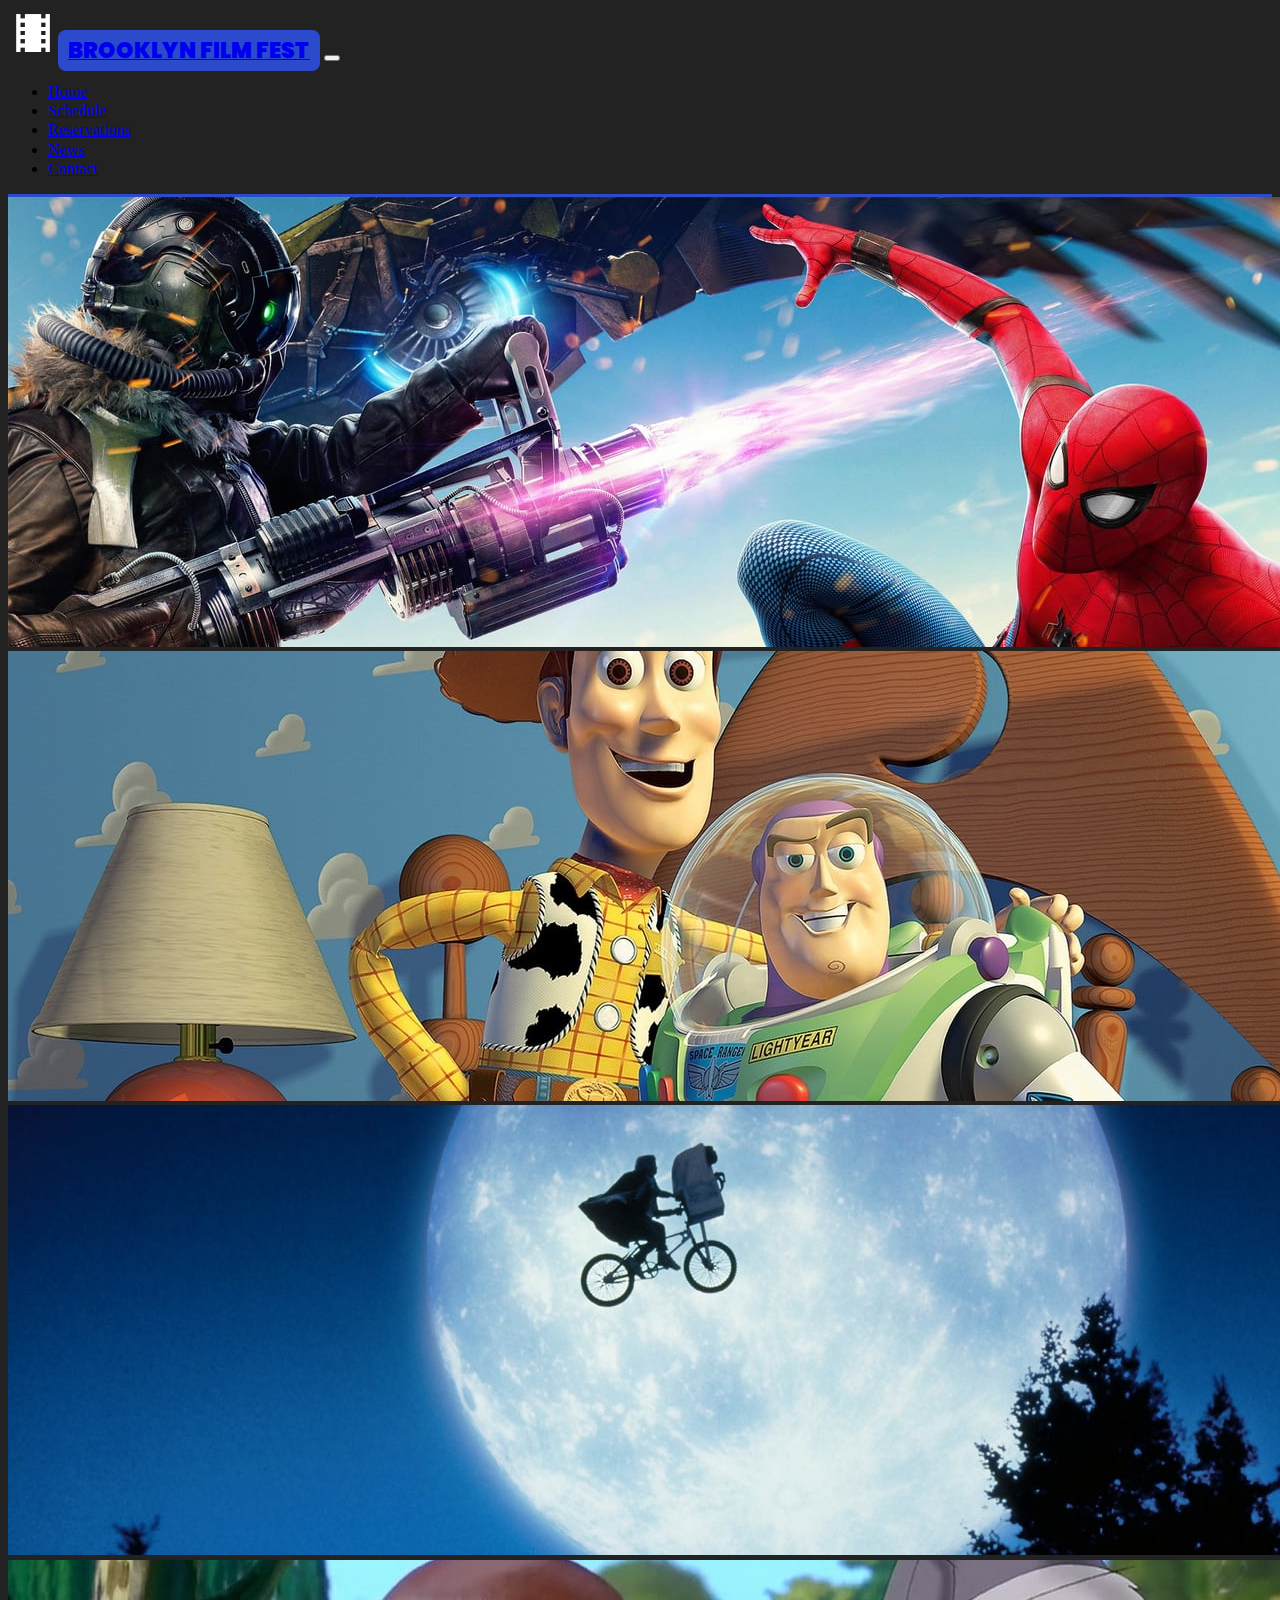
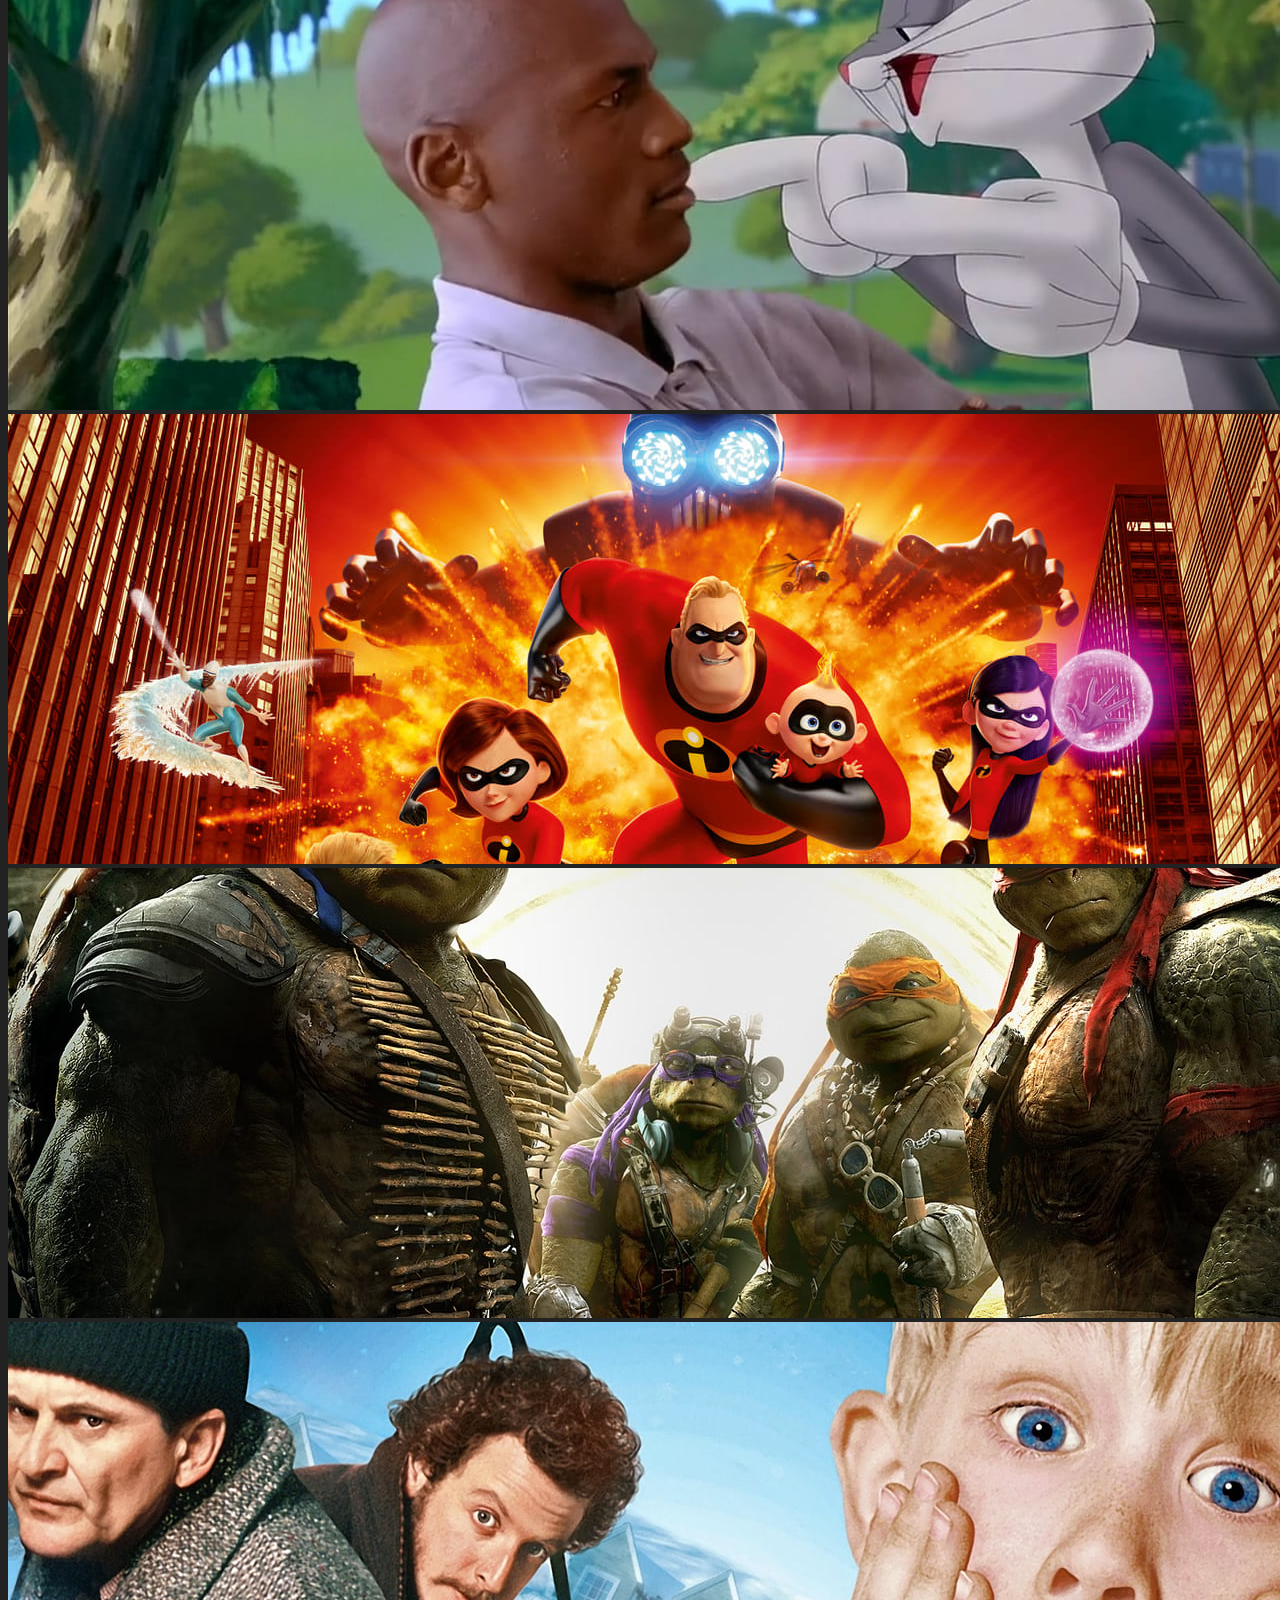
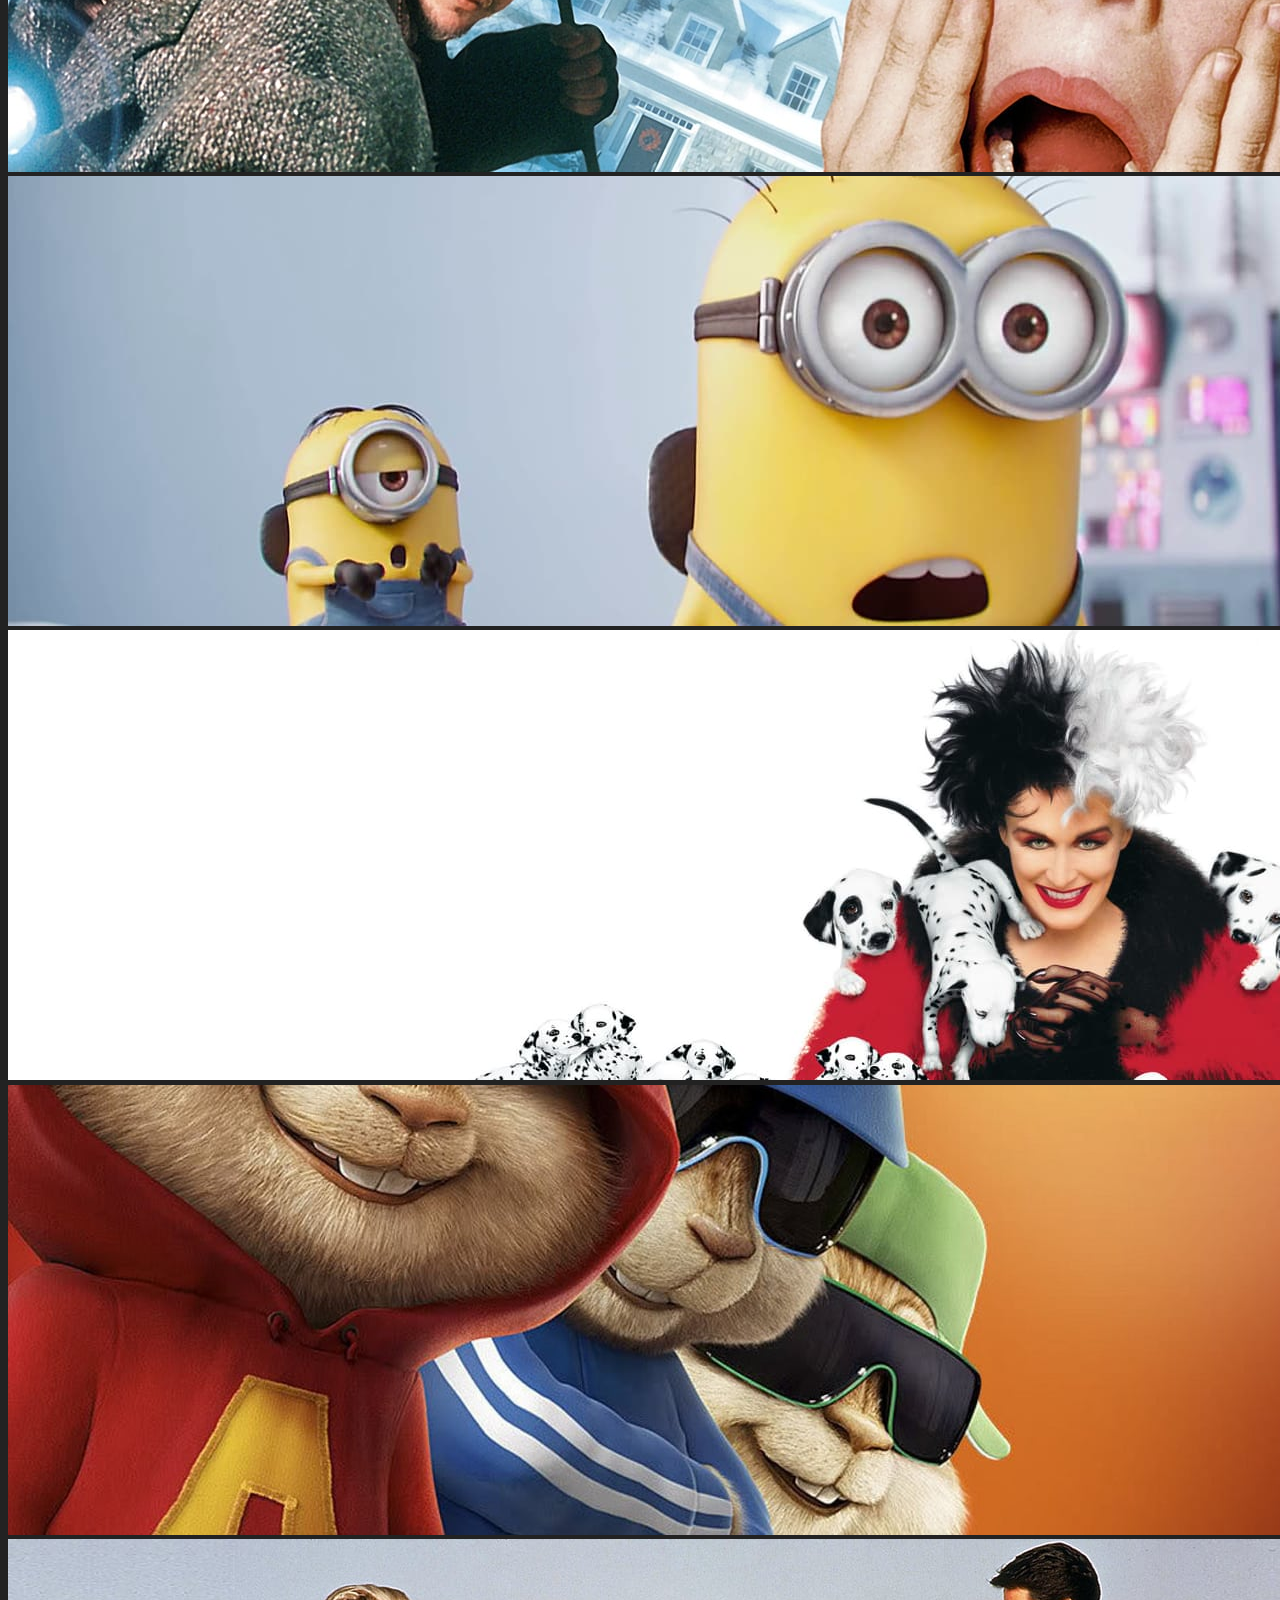
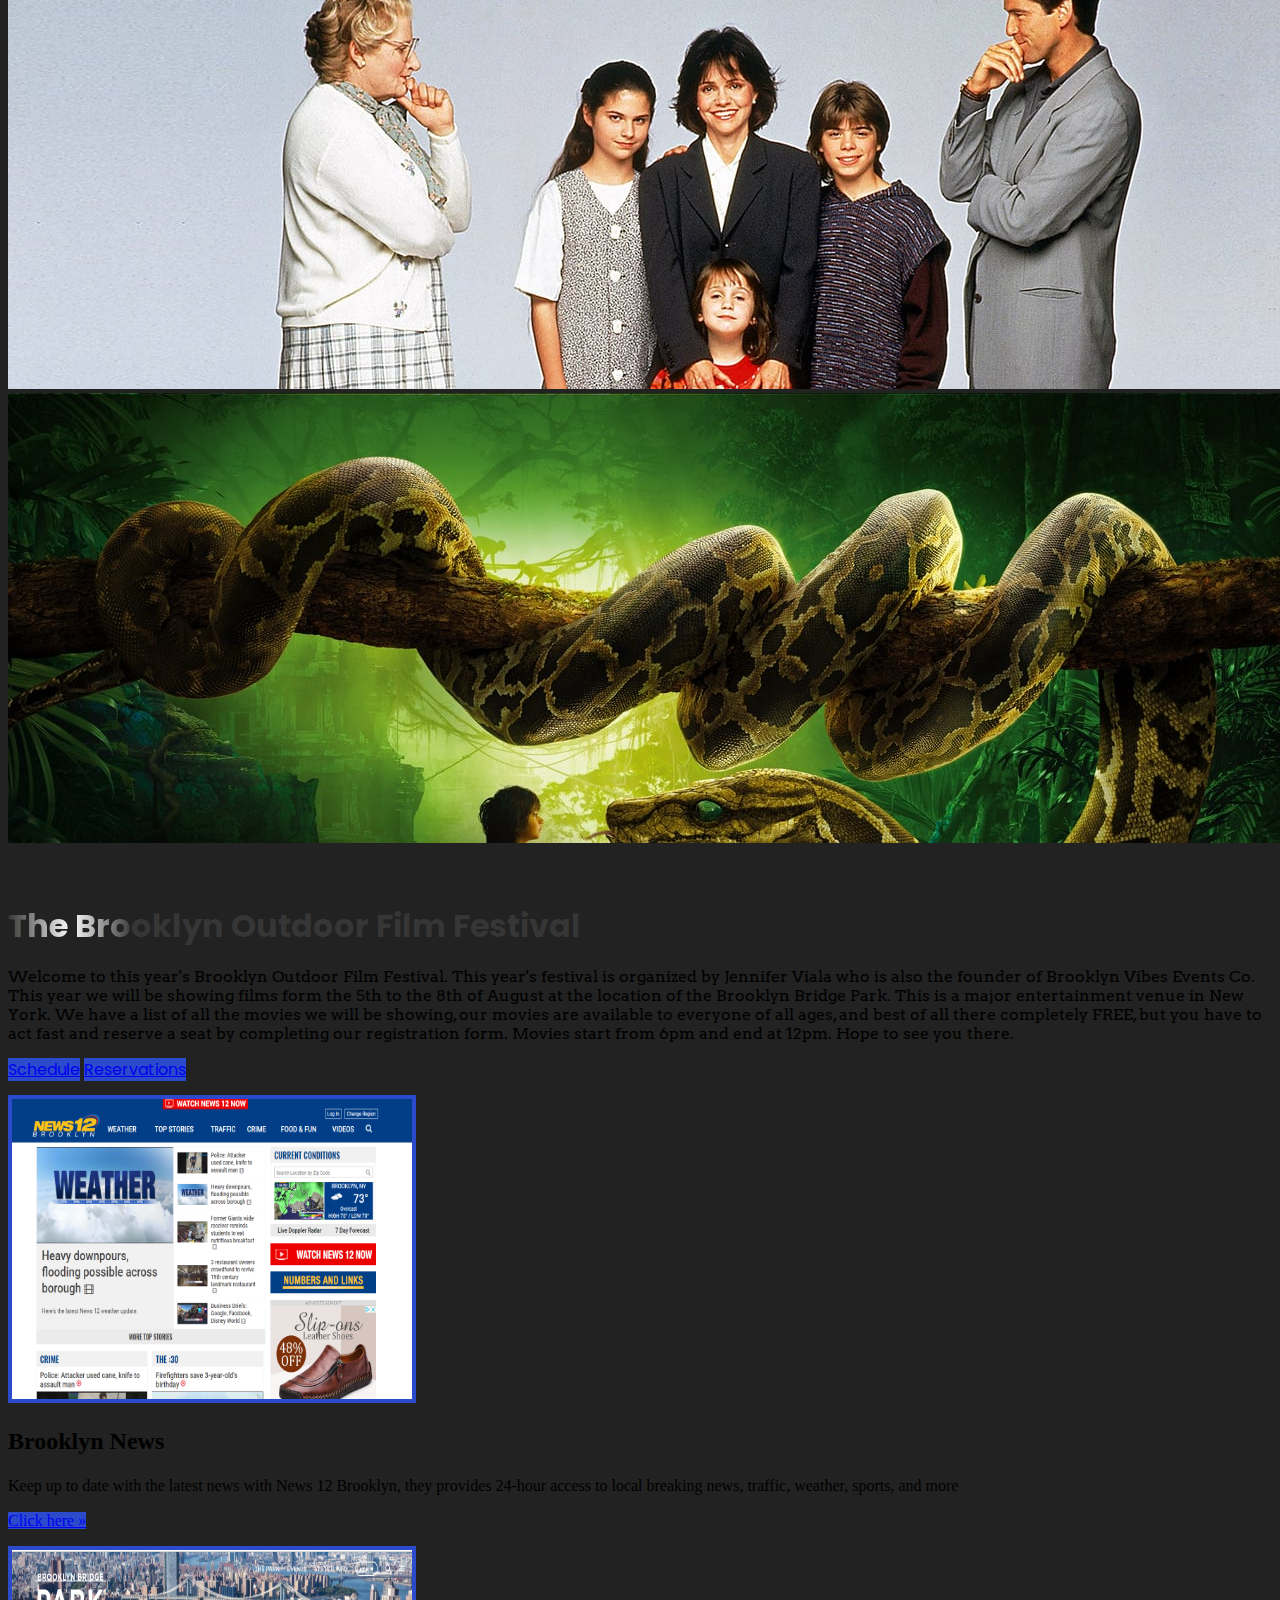
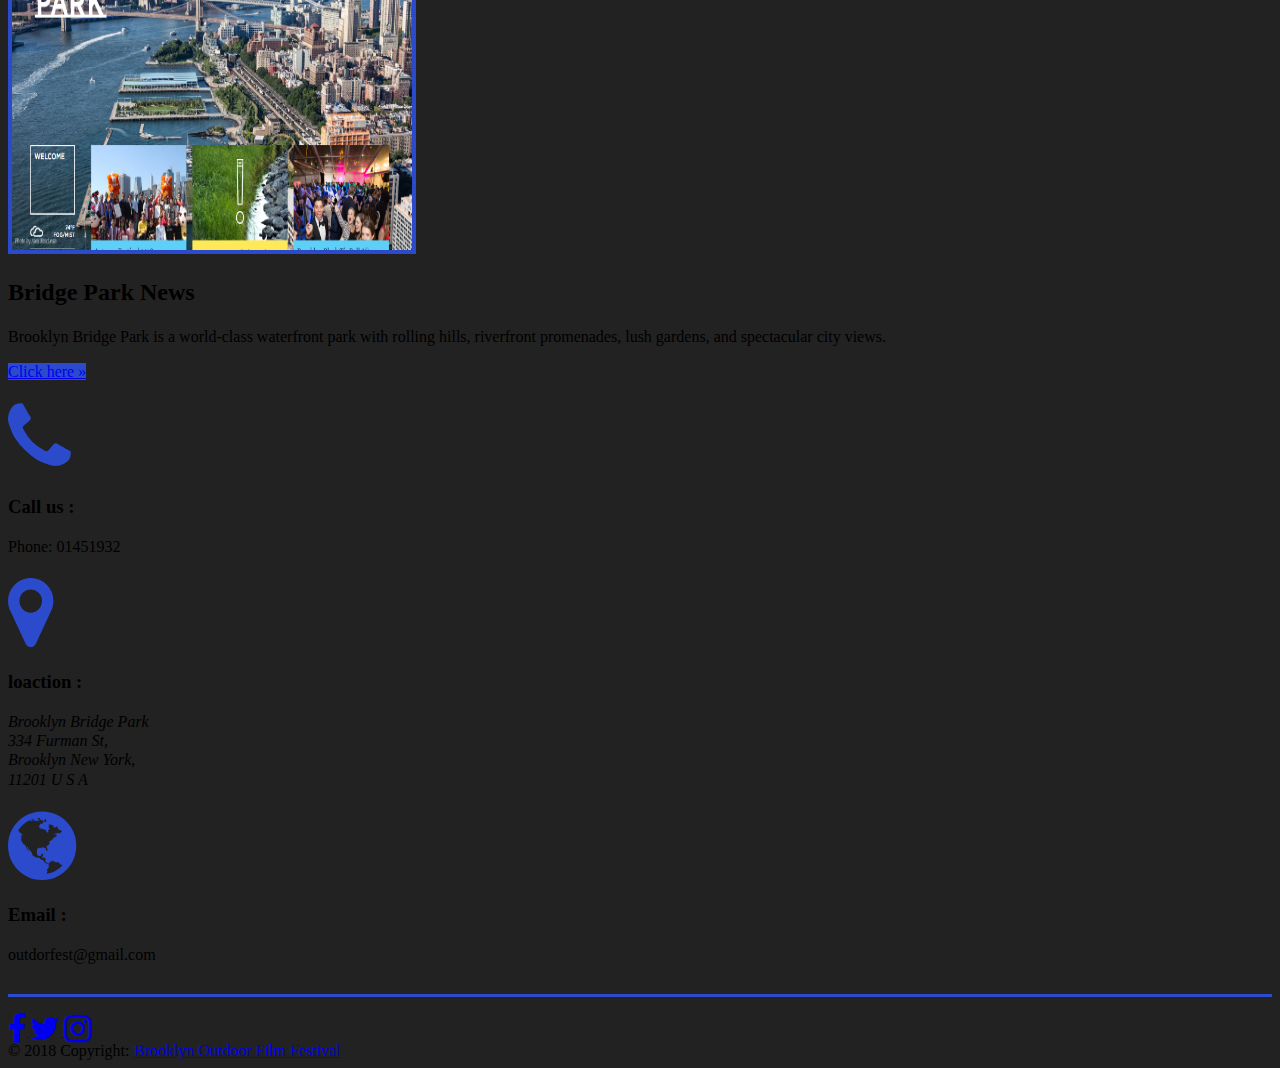
<file: index.html>
<!DOCTYPE html>
<html lang="en">
<head>
  <meta charset="UTF-8">
  <meta name="viewport" content="width=device-width, initial-scale=1.0">
  <meta http-equiv="X-UA-Compatible" content="ie=edge">
  <title>Film Festival</title>
  <link href="https://fonts.googleapis.com/css?family=Arvo" rel="stylesheet">
  <link href="https://fonts.googleapis.com/css?family=Poppins:400,700,900" rel="stylesheet">
  <link href="https://fonts.googleapis.com/css?family=Poppins:400,800i" rel="stylesheet">
  <link rel="stylesheet" href="https://stackpath.bootstrapcdn.com/bootstrap/4.1.3/css/bootstrap.min.css" integrity="sha384-MCw98/SFnGE8fJT3GXwEOngsV7Zt27NXFoaoApmYm81iuXoPkFOJwJ8ERdknLPMO" crossorigin="anonymous">
  <link rel="stylesheet" href="styles.css">
</head>
<body>
<!-- NAVBAR -->
  <nav class="navbar navbar-expand-xl navbar-dark bg-dark sticky-top py-3">
    <a class="navbar-brand" href="#"><img src="images/logo.png" height="50" alt=""><span class="brooklyn">Brooklyn film fest</span></a>
    <button class="navbar-toggler" type="button" data-toggle="collapse" data-target="#navbarsExampleDefault" >
      <span class="navbar-toggler-icon"></span>
    </button>

    <div class="collapse navbar-collapse text-white" id="navbarsExampleDefault">
      <ul class="navbar-nav ml-auto">
        <li class="nav-item active">
          <a class="nav-link" href="index.html">Home</a>
        </li>
        <li class="nav-item">
          <a class="nav-link" href="schedule.html">Schedule</a>
        </li>
        <li class="nav-item">
          <a class="nav-link" href="reservation.html">Reservations</a>
        </li>
        <li class="nav-item">
          <a class="nav-link" href="news.html">News</a>
        </li>
        <li class="nav-item">
          <a class="nav-link" href="contact.html">Contact</a>
        </li>
      </ul>
    </div>
  </nav>

<!-- IMAGE SLIDER -->
  <div id="carouselExampleControls" class="carousel slide" data-ride="carousel">
    <div class="carousel-inner">
      <div class="carousel-item active">
        <img class="d-block w-100" src="images/slider1.jpg" alt="First slide">
      </div>
      <div class="carousel-item">
        <img class="d-block w-100" src="images/slider2.jpg" alt="Second slide">
      </div>
      <div class="carousel-item">
        <img class="d-block w-100" src="images/slider3.jpg" alt="Third slide">
      </div>
      <div class="carousel-item">
        <img class="d-block w-100" src="images/slider4.jpg" alt="Fourth slide">
      </div>
      <div class="carousel-item">
        <img class="d-block w-100" src="images/slider5.jpg" alt="Fifth slide">
      </div>
      <div class="carousel-item">
        <img class="d-block w-100" src="images/slider6.jpg" alt="Sixth slide">
      </div>
      <div class="carousel-item">
        <img class="d-block w-100" src="images/slider7.jpg" alt="Seventh slide">
      </div>
      <div class="carousel-item">
        <img class="d-block w-100" src="images/slider8.jpg" alt="Eight slide">
      </div>
      <div class="carousel-item">
        <img class="d-block w-100" src="images/slider9.jpg" alt="Ninth slide">
      </div>
      <div class="carousel-item">
        <img class="d-block w-100" src="images/slider10.jpg" alt="Tenth slide">
      </div>
      <div class="carousel-item">
        <img class="d-block w-100" src="images/slider11.jpg" alt="Eleventh slide">
      </div>
      <div class="carousel-item">
        <img class="d-block w-100" src="images/slider12.jpg" alt="Twelvth slide">
      </div>
    </div>
    <a class="carousel-control-prev" href="#carouselExampleControls" role="button" data-slide="prev">
      <span class="carousel-control-prev-icon" aria-hidden="true"></span>
      <span class="sr-only">Previous</span>
    </a>
    <a class="carousel-control-next" href="#carouselExampleControls" role="button" data-slide="next">
      <span class="carousel-control-next-icon" aria-hidden="true"></span>
      <span class="sr-only">Next</span>
    </a>
  </div>

<br><br>

<div class="container-marketing-bg">
<main role="main">
      <section class="text-center text-white">
        <div class="container">
          <h1 class="jumbotron-heading">The Brooklyn Outdoor Film Festival</h1>
          <p class="lead text-white">Welcome to this year's Brooklyn Outdoor Film Festival. This year's festival is organized by Jennifer Viala who is also the founder of Brooklyn Vibes Events Co. This year we will be showing films form the 5th to the 8th of August at the location of the Brooklyn Bridge Park. This is a major entertainment venue in New York.
          We have a list of all the movies we will be showing, our movies are available to everyone of all ages, and best of all there completely FREE, but you have to act fast and reserve a seat by completing our registration form. Movies start from 6pm and end at 12pm. Hope to see you there.
         </p>
          <p>
            <a href="schedule.html" class="btn btn-dark my-2">Schedule</a>
            <a href="reservation.html" class="btn btn-dark my-2">Reservations</a>
          </p>
        </div>
      </div>


<!-- NEWS CONTAINERS -->
<div class="container">
    <div class="row" id="news12">
      <div class="col-lg-4 text-white text-center offset-sm-1">
        <img class="news" src="images/brooklynnews.jpg" alt="Generic placeholder image" width="400" height="300">
        <h2>Brooklyn News</h2>
        <p>Keep up to date with the latest news with News 12 Brooklyn, they provides 24-hour access to local breaking news, traffic, weather, sports, and more</p>
        <p><a class="btn btn-dark" href="http://brooklyn.news12.com/" target="_blank" role="button">Click here &raquo;</a></p>
      </div>
      <div class="col-lg-4 text-white text-center offset-lg-1">
        <img class="news" src="images/bridgepark.jpg" alt="Generic placeholder image" width="400" height="300">
        <h2>Bridge Park News</h2>
        <p>Brooklyn Bridge Park is a world-class waterfront park with rolling hills, riverfront promenades, lush gardens, and spectacular city views.</p>
        <p><a class="btn btn-dark" href="https://www.brooklynbridgepark.org/" target="_blank" role="button">Click here &raquo;</a></p>
      </div>
    </div>
    </div>
  </section>


<!-- CONTACT DETAIL WITH ICONS -->
    <section id="call" class="container">
     <div class="w-75 mx-auto">
       <div class="row text-white">
            <div class="col-sm-12 col-md-6 col-lg-4 my-5">
              <div class="card border-0">
                 <div class="card-body text-center">
                   <i class="fa fa-phone fa-5x mb-3" aria-hidden="true"></i>
                   <h3 class="text-uppercase mb-5">Call us :</h3>
                   <p>Phone: 01451932</p>
                 </div>
               </div>
            </div>
            <div class="col-sm-12 col-md-6 col-lg-4 my-5">
              <div class="card border-0">
                 <div class="card-body text-center">
                   <i class="fa fa-map-marker fa-5x mb-3" aria-hidden="true"></i>
                   <h3 class="text-uppercase mb-5">loaction :</h3>
                  <address><p>Brooklyn Bridge Park<br>
                  334 Furman St,<br>
                  Brooklyn New York,<br>
                  11201 U S A</p></address>
                 </div>
               </div>
            </div>
            <div class="col-sm-12 col-md-6 col-lg-4 my-5">
             <div class="card border-0">
                <div class="card-body text-center">
                  <i class="fa fa-globe fa-5x mb-3" aria-hidden="true"></i>
                  <h3 class="text-uppercase mb-5">Email :</h3>
                  <p>outdorfest@gmail.com</p>
                </div>
              </div>
           </div>
         </div>
       </div>
     </section>

<!-- SOCIAL LINK FOOTER -->
<footer class="page-footer font-small cyan darken-3">
    <div class="container">
      <div class="row">
        <div class="col-md-12 py-3">
          <div class="mb-7 offset-lg-5">
            <a class="fb-ic">
              <a href="https://facebook.com" target="_blank"> <i class="fa fa-facebook fa-lg white-text mr-md-5 mr-3 fa-2x"> </i>
            </a>
            <a class="tw-ic">
              <a href="https://twitter.com" target="_blank"><i class="fa fa-twitter fa-lg white-text mr-md-5 mr-3 fa-2x"> </i>
            </a>
            <a class="ins-ic">
              <a href="https://instagram.com" target="_blank"><i class="fa fa-instagram fa-lg white-text mr-md-5 mr-3 fa-2x"> </i>
            </a>
          </div>
        </div>
      </div>
    </div>
    <div class="footer-copyright text-white text-center py-3">© 2018 Copyright:
      <a href="https://mdbootstrap.com/bootstrap-tutorial/">Brooklyn Outdoor Film Festival</a>
    </div>
  </footer>

  <script src="https://code.jquery.com/jquery-3.3.1.slim.min.js" integrity="sha384-q8i/X+965DzO0rT7abK41JStQIAqVgRVzpbzo5smXKp4YfRvH+8abtTE1Pi6jizo" crossorigin="anonymous"></script>
  <script src="https://cdnjs.cloudflare.com/ajax/libs/popper.js/1.14.3/umd/popper.min.js" integrity="sha384-ZMP7rVo3mIykV+2+9J3UJ46jBk0WLaUAdn689aCwoqbBJiSnjAK/l8WvCWPIPm49" crossorigin="anonymous"></script>
  <script src="https://stackpath.bootstrapcdn.com/bootstrap/4.1.3/js/bootstrap.min.js" integrity="sha384-ChfqqxuZUCnJSK3+MXmPNIyE6ZbWh2IMqE241rYiqJxyMiZ6OW/JmZQ5stwEULTy" crossorigin="anonymous"></script>
  <link rel="stylesheet" href="https://cdnjs.cloudflare.com/ajax/libs/font-awesome/4.7.0/css/font-awesome.min.css">
</body>
</html>
</file>
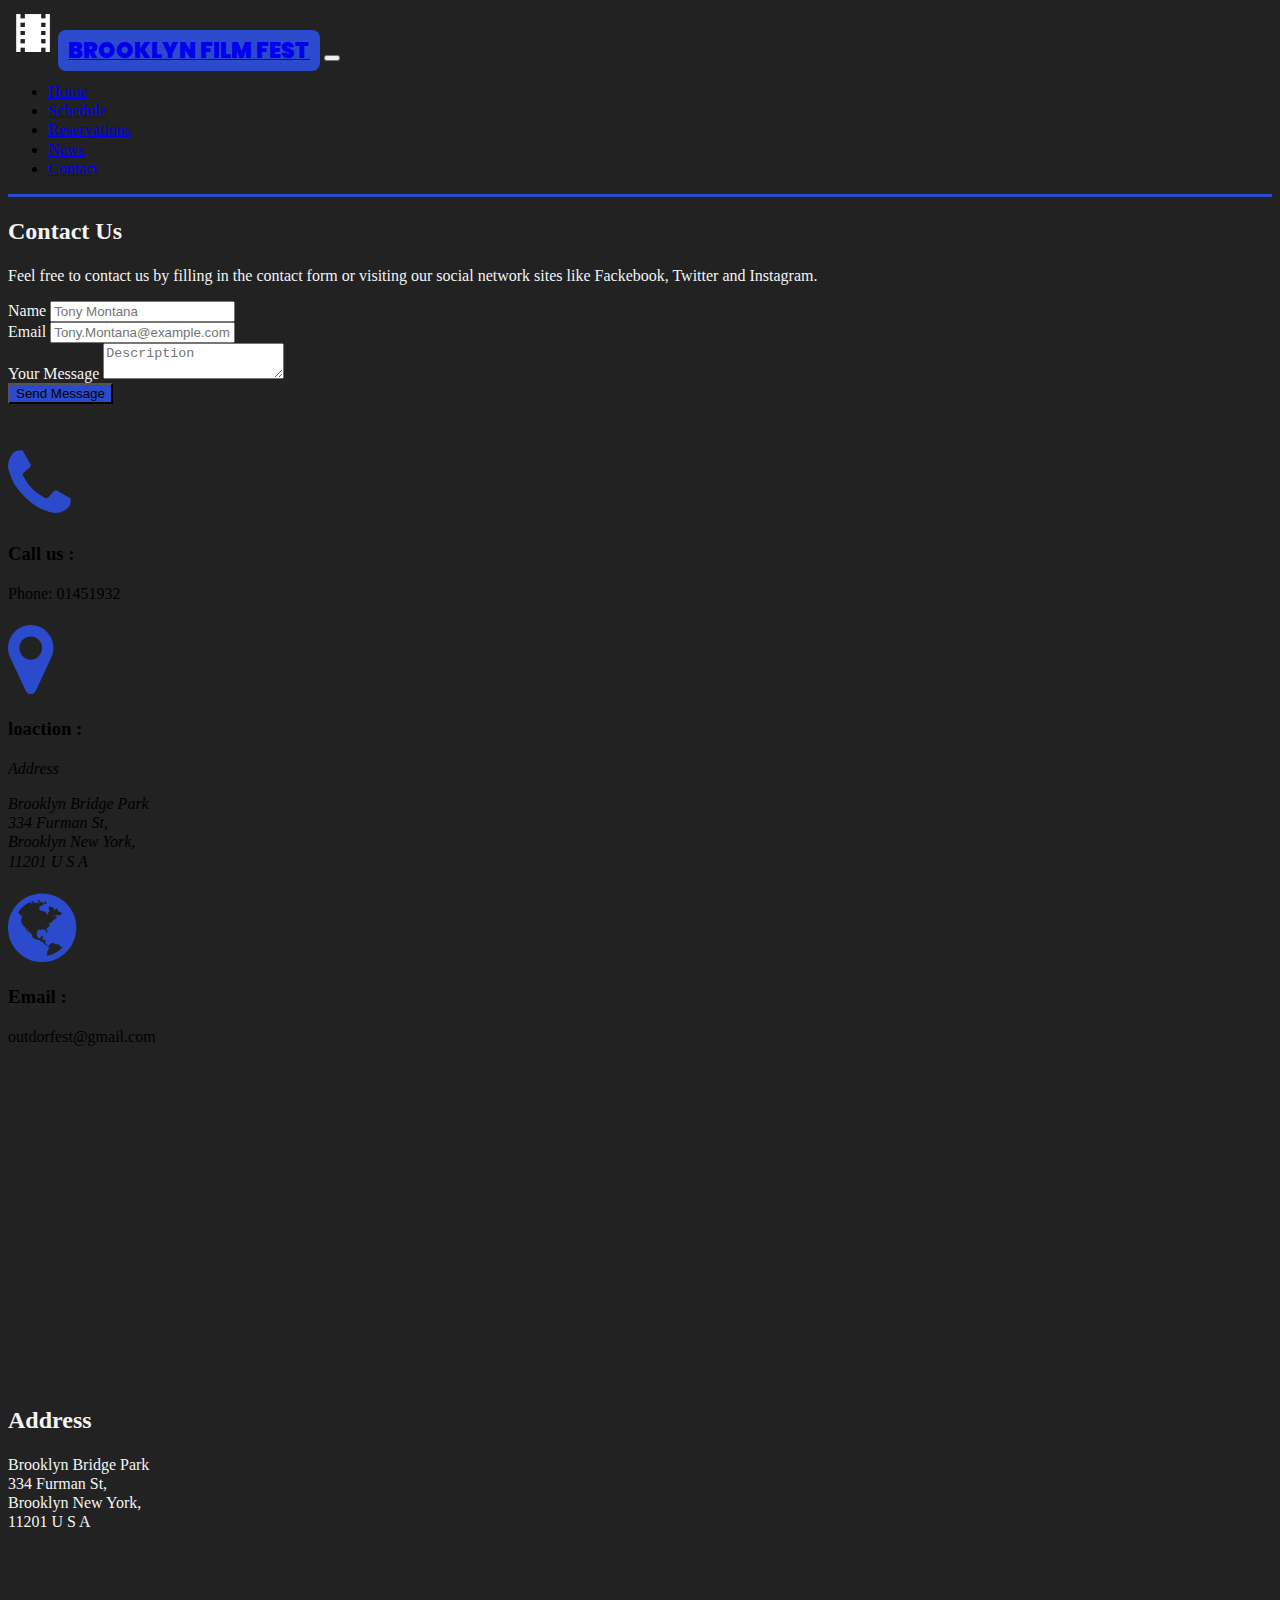
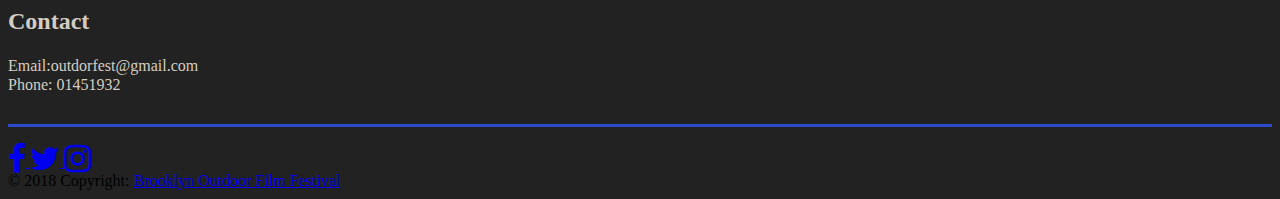
<file: contact.html>
<!DOCTYPE html>
<html lang="en">
<head>
  <meta charset="UTF-8">
  <meta name="viewport" content="width=device-width, initial-scale=1.0">
  <meta http-equiv="X-UA-Compatible" content="ie=edge">
  <title>Film Festival</title>
  <link href="https://fonts.googleapis.com/css?family=Poppins:400,700,900" rel="stylesheet">
  <link href="https://fonts.googleapis.com/css?family=Oswald:700|Patua+One|Roboto+Condensed:700" rel="stylesheet">
  <link href="https://maxcdn.bootstrapcdn.com/font-awesome/4.7.0/css/font-awesome.min.css" rel="stylesheet">
  <link rel="stylesheet" href="https://stackpath.bootstrapcdn.com/bootstrap/4.1.3/css/bootstrap.min.css" integrity="sha384-MCw98/SFnGE8fJT3GXwEOngsV7Zt27NXFoaoApmYm81iuXoPkFOJwJ8ERdknLPMO" crossorigin="anonymous">
  <link rel="stylesheet" href="styles.css">
</head>
<body>

<!-- NAVBAR -->
  <nav class="navbar navbar-expand-xl navbar-dark bg-dark sticky-top py-3">
    <a class="navbar-brand" href="#"><img src="images/logo.png" height="50" alt=""><span class="brooklyn">Brooklyn film fest</span></a>
    <button class="navbar-toggler" type="button" data-toggle="collapse" data-target="#navbarsExampleDefault" >
      <span class="navbar-toggler-icon"></span>
    </button>

    <div class="collapse navbar-collapse text-white" id="navbarsExampleDefault">
      <ul class="navbar-nav ml-auto">
        <li class="nav-item">
          <a class="nav-link" href="index.html">Home</a>
        </li>
        <li class="nav-item">
          <a class="nav-link" href="schedule.html">Schedule</a>
        </li>
        <li class="nav-item">
          <a class="nav-link" href="reservation.html">Reservations</a>
        </li>
        <li class="nav-item">
          <a class="nav-link" href="news.html">News</a>
        </li>
        <li class="nav-item active">
          <a class="nav-link" href="contact.html">Contact</a>
        </li>
      </ul>
    </div>
  </nav>


<!-- CONTACT FORM -->
  <section id="contact" class="content-section text-center">
          <div class="contact-section offset-3">
              <div class="container">
                <div class="content col-md-8 text-center">
                <h2>Contact Us</h2>
                <p>Feel free to contact us by filling in the contact form or visiting our social network sites like Fackebook, Twitter and Instagram.</p></div>
                <div class="row">
                  <div class="col-md-8 col-md-offset-5">
                    <form class="form-horizontal">
                      <div class="form-group">
                        <label for="exampleInputName2">Name</label>
                        <input type="text" class="form-control" id="exampleInputName2" placeholder="Tony Montana">
                      </div>
                      <div class="form-group">
                        <label for="exampleInputEmail2">Email</label>
                        <input type="email" class="form-control" id="exampleInputEmail2" placeholder="Tony.Montana@example.com">
                      </div>
                      <div class="form-group ">
                        <label for="exampleInputText">Your Message</label>
                       <textarea  class="form-control" placeholder="Description"></textarea>
                      </div>
                      <button type="submit" class="btn btn-default text-white">Send Message</button>
                    </form>
                  </div>
                </div>
              </div>
          </div>
        </section>

<!-- CONTACT DETAIL WITH ICONS -->
     <section id="call" class="container">
        <div class="row text-white">
             <div class="col-sm-12 col-md-8 col-lg-4 my-5">
               <div class="card border-0">
                  <div class="card-body text-center">
                    <i class="fa fa-phone fa-5x mb-3" aria-hidden="true"></i>
                    <h3 class="text-uppercase mb-5">Call us :</h3>
                    <p>Phone: 01451932</p>
                  </div>
                </div>
             </div>
             <div class="col-sm-12 col-md-6 col-lg-4 my-5">
               <div class="card border-0">
                  <div class="card-body text-center">
                    <i class="fa fa-map-marker fa-5x mb-3" aria-hidden="true"></i>
                    <h3 class="text-uppercase mb-5">loaction :</h3>
                   <address>Address <p>Brooklyn Bridge Park<br>
                   334 Furman St,<br>
                   Brooklyn New York,<br>
                   11201 U S A</p></address>
                  </div>
                </div>
             </div>
             <div class="col-sm-12 col-md-6 col-lg-4 my-5">
              <div class="card border-0">
                 <div class="card-body text-center">
                   <i class="fa fa-globe fa-5x mb-3" aria-hidden="true"></i>
                   <h3 class="text-uppercase mb-5">Email :</h3>
                   <p>outdorfest@gmail.com</p>
                 </div>
               </div>
            </div>
            </div>

<!-- MAP WITH CONTACT INFORMATION -->
            <div class="row">
                   <div class="col-md-5 offset-lg-3">
            <iframe  src="https://www.google.com/maps/embed/v1/place?key=AIzaSyB3e3hl8TIab4kc5imxnkmcvo9H_kVIjV4&q=Brooklyn+Bridge+Park"
                         width="100%" height="320px" frameborder="0" style="border:0"></iframe></div>
            <div class="row">
                   <div class="col-lg-10">
            <div class="myaddress" id="contact">
            <h2 class="venue">Address</h2> <p>Brooklyn Bridge Park<br>
            334 Furman St,<br>
            Brooklyn New York,<br>
            11201 U S A</p>
            </div>
            <div class="row">
                   <div class="col-lg-10">
            <div class="myaddress">
              <h2 class="contact">Contact</h2>
              <p>
                Email:outdorfest@gmail.com<br>
                Phone: 01451932
                   </p>
                 </div>
                </div>
               </div>
              </div>
             </div>
           </div>
         </section>


<!-- SOCIAL LINK FOOTER -->
  <footer class="page-footer font-small cyan darken-3">
      <div class="container">
        <div class="row">
          <div class="col-md-12 py-3">
            <div class="mb-7 offset-lg-5">
              <a class="fb-ic">
                <a href="https://facebook.com" target="_blank"> <i class="fa fa-facebook fa-lg white-text mr-md-5 mr-3 fa-2x"> </i>
              </a>
              <a class="tw-ic">
                <a href="https://twitter.com" target="_blank"><i class="fa fa-twitter fa-lg white-text mr-md-5 mr-3 fa-2x"> </i>
              </a>
              <a class="ins-ic">
                <a href="https://instagram.com" target="_blank"><i class="fa fa-instagram fa-lg white-text mr-md-5 mr-3 fa-2x"> </i>
              </a>
            </div>
          </div>
        </div>
      </div>
      <div class="footer-copyright text-white text-center py-3">© 2018 Copyright:
        <a href="https://mdbootstrap.com/bootstrap-tutorial/">Brooklyn Outdoor Film Festival</a>
      </div>
    </footer>

  <script src="https://code.jquery.com/jquery-3.3.1.slim.min.js" integrity="sha384-q8i/X+965DzO0rT7abK41JStQIAqVgRVzpbzo5smXKp4YfRvH+8abtTE1Pi6jizo" crossorigin="anonymous"></script>
  <script src="https://cdnjs.cloudflare.com/ajax/libs/popper.js/1.14.3/umd/popper.min.js" integrity="sha384-ZMP7rVo3mIykV+2+9J3UJ46jBk0WLaUAdn689aCwoqbBJiSnjAK/l8WvCWPIPm49" crossorigin="anonymous"></script>
  <script src="https://stackpath.bootstrapcdn.com/bootstrap/4.1.3/js/bootstrap.min.js" integrity="sha384-ChfqqxuZUCnJSK3+MXmPNIyE6ZbWh2IMqE241rYiqJxyMiZ6OW/JmZQ5stwEULTy" crossorigin="anonymous"></script>
  <link rel="stylesheet" href="https://cdnjs.cloudflare.com/ajax/libs/font-awesome/4.7.0/css/font-awesome.min.css">
</body>
</html>
</file>
<file: styles.css>
/* NAVBAR */
nav {
  border-bottom: #2B4BCC 3px solid;
}
/* BODY BACKGROUND COLOR */
body {
  background: #222222;
  line-height: 1.2;
}
/* LOGO */
.navbar-brand span {
    font-family: 'Poppins', sans-serif;
    font-weight: 900;
    text-transform: uppercase;
    font-size: 22px;
    line-height: 30px;
    background-color: #2B4BCC;
    padding: 5px 10px;
    border-radius: 8px;
}
/* TITLE ON HOMEPAGE */
.jumbotron-heading {
  font-family: 'Poppins', sans-serif;
  background: #222 -webkit-gradient(linear, left top, right top, from(#222), to(#222), color-stop(0.5, #fff)) 0 0 no-repeat;
    -webkit-background-size: 125px;

    color: rgba(255, 255, 255, 0.1);
    -webkit-background-clip: text;

    -webkit-animation-name: shine;
    -webkit-animation-duration: 2s;
    -webkit-animation-iteration-count: infinite;
}
@-webkit-keyframes shine
{
    0%
    {
        background-position: top left;
    }
    100%
    {
        background-position: top right;
    }
}

/* NEWS BORDER */
.news {
  border: #2B4BCC 4px solid;
}
/* ALL BUTTONS */
.btn {
  background-color: #2B4BCC;
}
/* ALL BUTTONS */
.btn:hover {
  background-color: #2B4BCC;
}
/* PARAGRAPH DESCRIPTION ON HOMEPAGE */
.lead {
  font-family: 'Arvo', cursive;
}

/* NEwS BLOG */
main {
  font-family: 'Poppins', sans-serif;
}
/* TEXT UNDER EMAIL ADDRESS ON RESERVATION PAGE */
.text-muted {
    color: #626c75!important;
}
/* RESERVATION FORM */
.form-check-label {
  margin-bottom: 0;
  padding-right: 35px;
  padding-bottom: 35px;
}
/* BORDER ON MOVIE LISTS IMAGES */
.card {
  border: none;
}
/* DESCRIPTION UNDER MOVIE LISTS */
.card-text {
  background: #222222;
  color: white;
  font-family: 'Arvo', serif;
  font-size: 20px;
}
/* DATES AND TIMES ON MOVIE LISTS */
.card-header {
  background: #222222;
  color: #6978dd;
  font-family: sans-serif;
  font-size: 20px;
}
/* DATES, TIMES AND DESCRIPTION UNDER MOVIE LISTS */
.card-body {
  background: #222222;
}
/* ADDRESS BESIDE GOOGLE MAPS */
.myaddress {
  color: #D4CDC3;
}
/* ADDRESS BESIDE GOOGLE MAPS */
#contact{
	color:#f4f4f4;
	padding-bottom:40px;
}
/* INFORMATION ICONS */
.fa-globe, .fa-phone,
.fa-map-marker{
color: #2B4BCC;
}
/* 3 top images on news page */
.newblog {
    height: 235px;
}

#post-1 {
  width: 552px;
height: 400px;
}
#post-2 {
  width: 552px;
height: 600px;
}

#post-3 {
  width: 552px;
height: 450px;
}

#signup {
height: 640px;
}

.form-check-label{
display: block;
padding-bottom: 15px;
}

#seat {
  height: 640px;
  }

footer {
  padding-top: 20px;
  margin-top: 30px;
  border-top: #2B4BCC 3px solid;
}
/* DISABLED LOGO FOR SMALLER SCREENS */
@media screen and (max-width: 600px) {
.navbar-brand span {
    display: none;
  }
}
/* ADDRESS UNDER GOOGLE MAPS */
@media screen and (max-width: 600px) {
.myaddress {
  position: relative;
    min-height: 1px;
    padding-right: 15px;
    padding-left: 25px;
    text-align: justify;
  }
}
/* ADDRESS UNDER GOOGLE MAPS AND ICONS */
@media screen and (max-width: 1068px) {
#contact, #call {
  padding-right: 55px;
  font-size: 20px;
  text-align: justify;
 }
}
/* SOCAIL LINKS IN FOOTER */
@media screen and (max-width: 999px) {
  .page-footer {
  text-align: center;
  }
}

@media screen and (max-width: 578px) {
  #seat {
  display: none;
  }
}
@media screen and (max-width: 970px) {
  .news, #news12 {
  width: 340px;
  }
}
</file>
